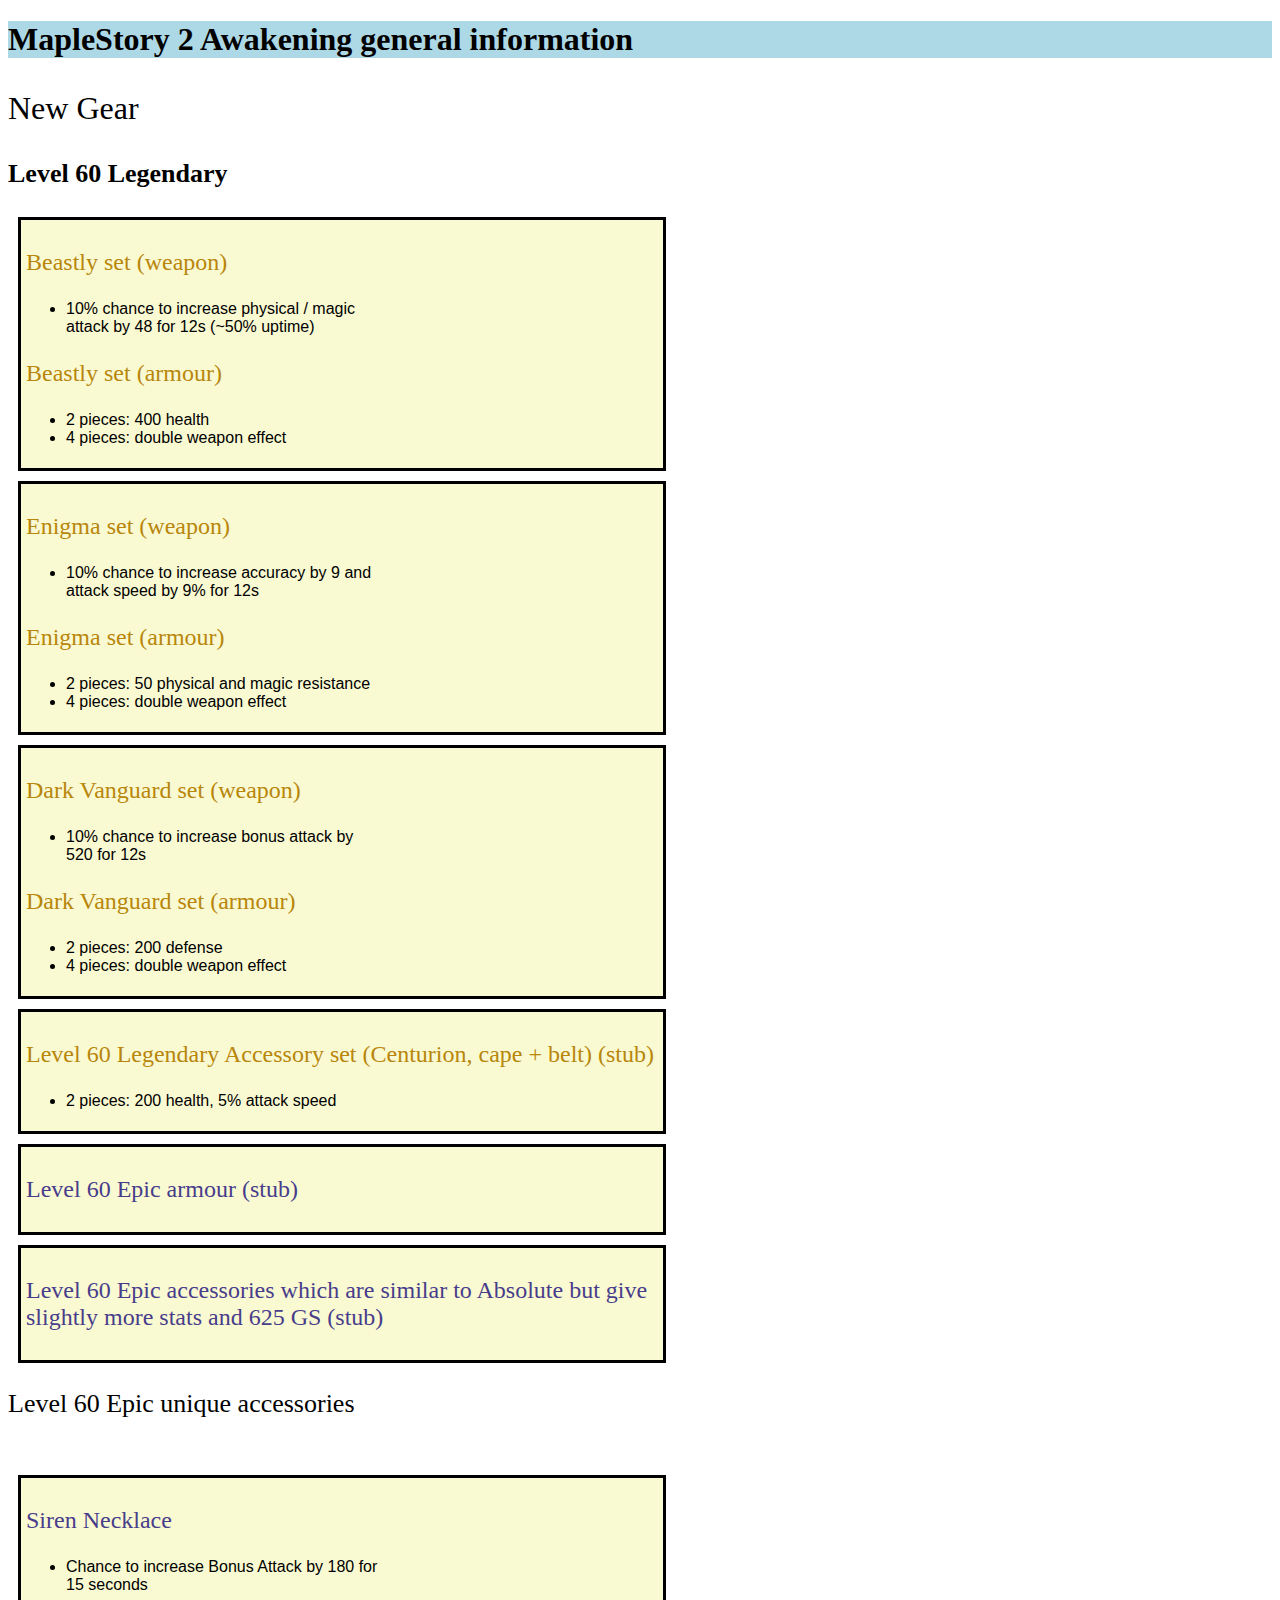
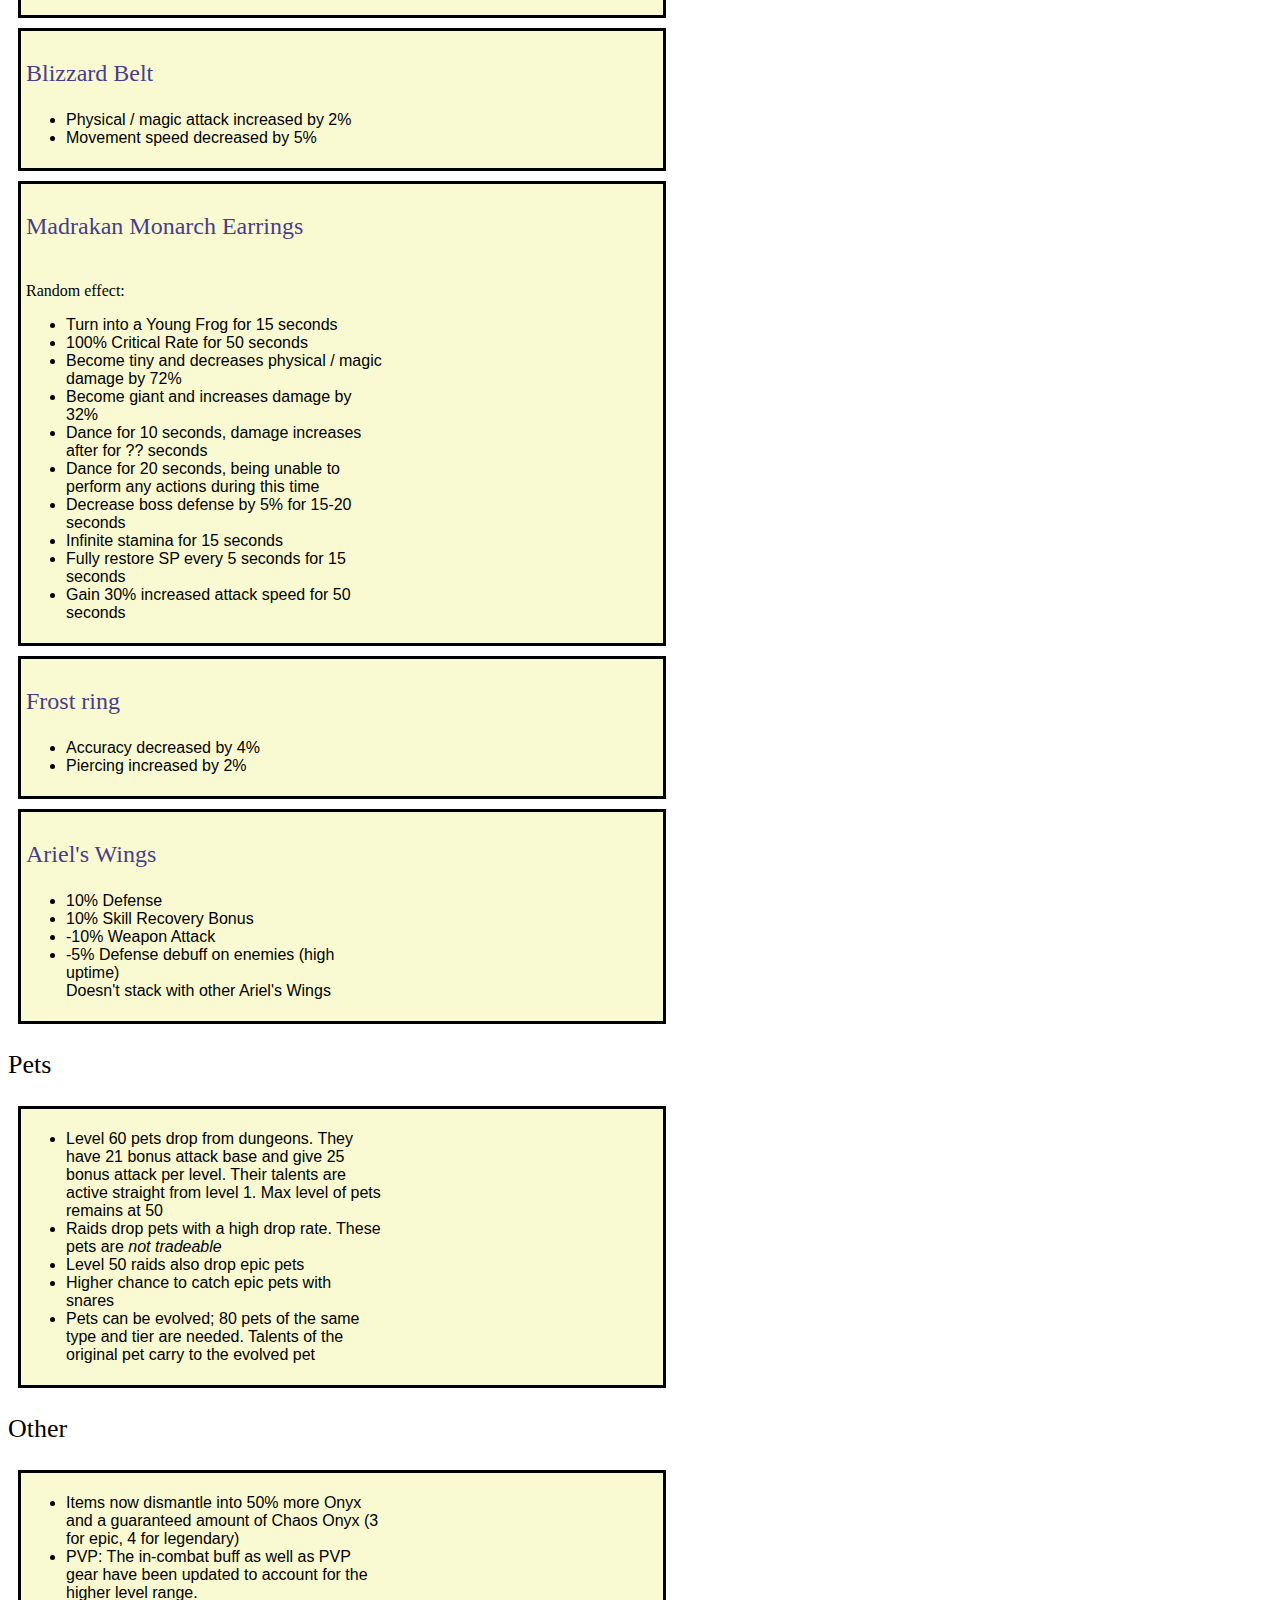
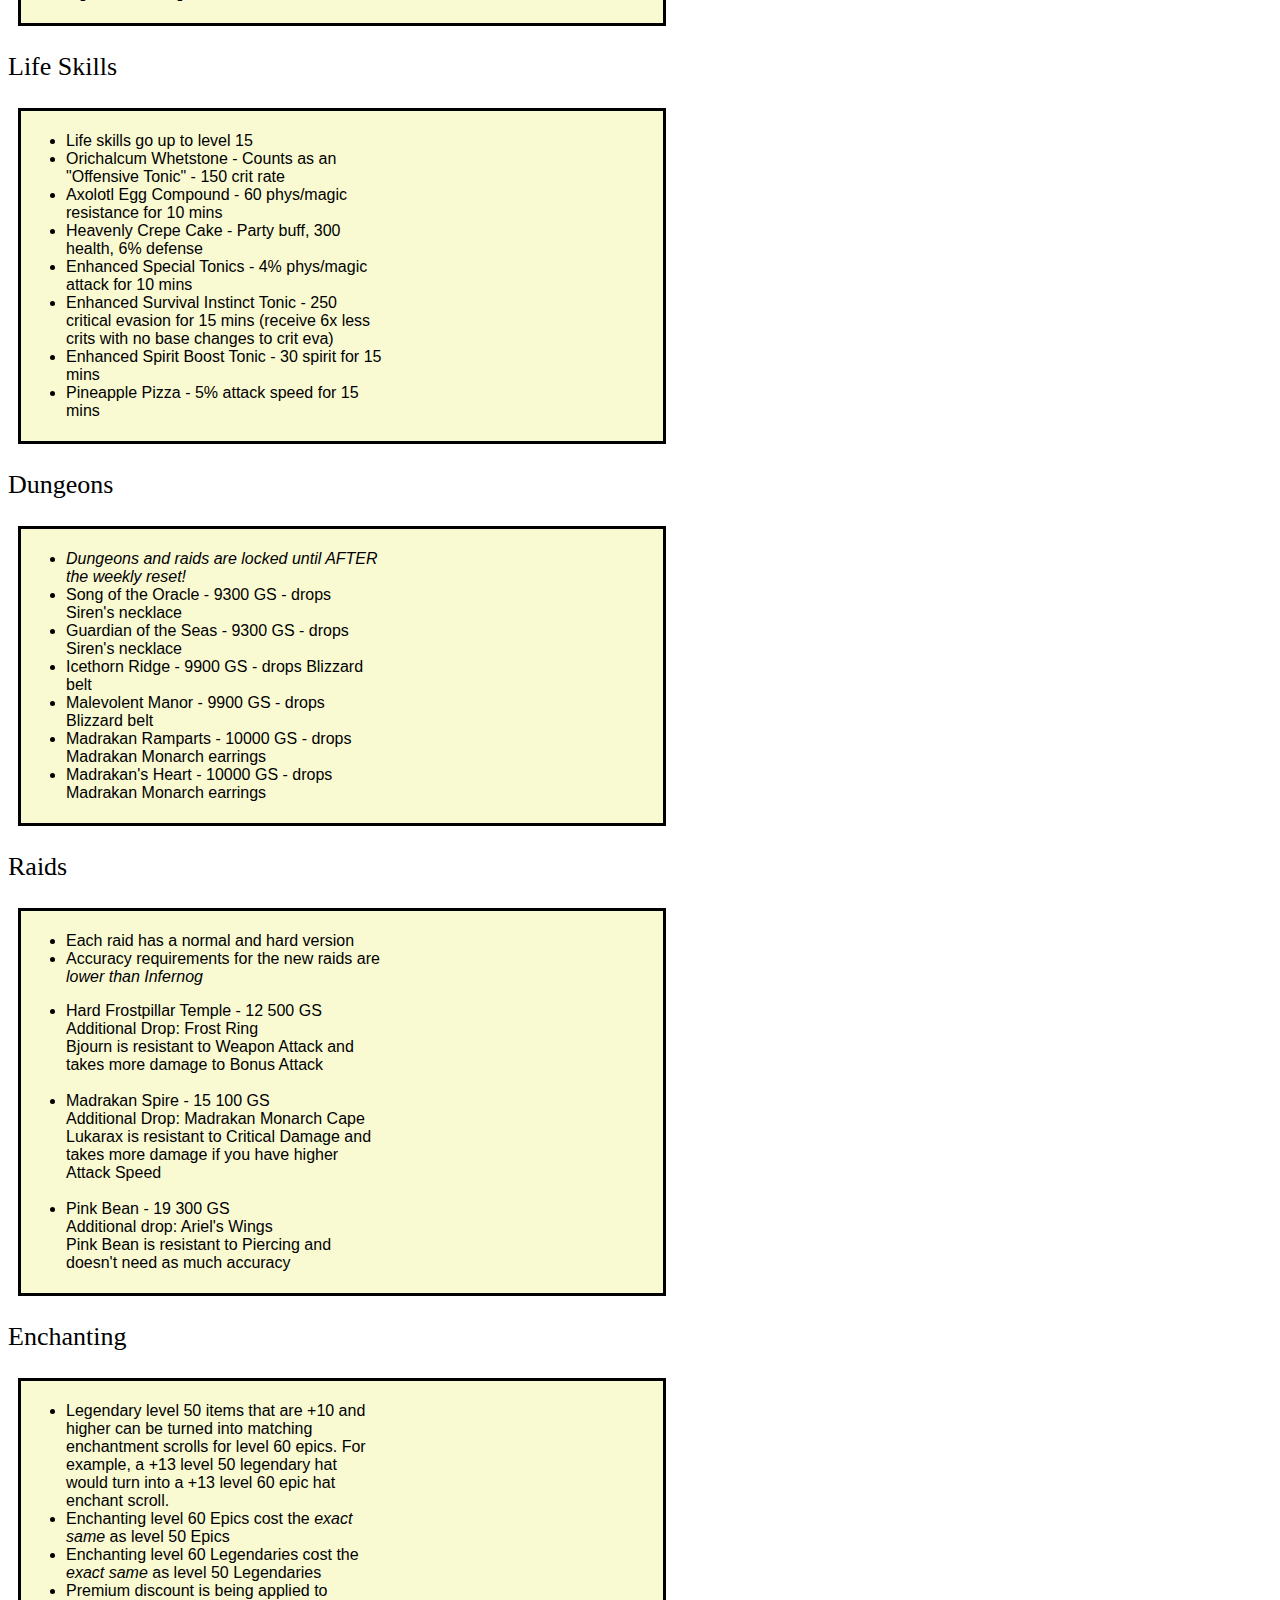
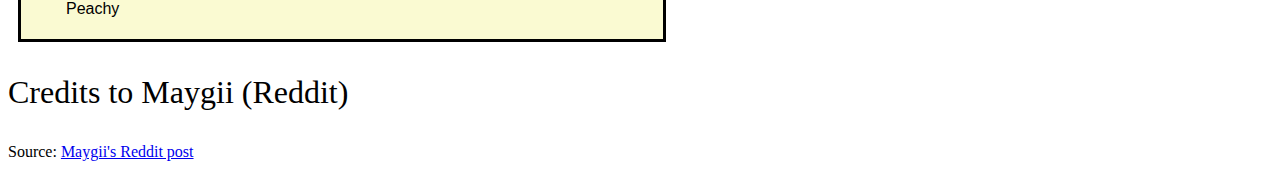
<file: index.html>
<!DOCTYPE html>
<html>
  <head>
    <link rel="stylesheet" type="text/css" href="stylesheet.css">
    <meta charset="utf-8">
    <meta name="viewport" content="width=device-width, initial-scale=1.0">
    <title>MapleStory 2 Awakening</title>
  </head>
  <body>
    <h1 id="niceheader">MapleStory 2 Awakening general information</h1>
    <div id="firstdiv">
      <p id="sm-head">New Gear</p>
      <b id="sm-middle">Level 60 Legendary</b><br><br>
      <div id="separator">
          <p id="item-leg">Beastly set (weapon)</p>
          <ul id="list">
            <li>10% chance to increase physical / magic attack by 48 for 12s (~50% uptime)</li>
          </ul>
          <p id="item-leg">Beastly set (armour)</p>
          <ul id="list">
            <li>2 pieces: 400 health</li>
            <li>4 pieces: double weapon effect</li>
          </ul>
      </div>
      <div id="separator">
          <p id="item-leg">Enigma set (weapon)</p>
          <ul id="list">
            <li>10% chance to increase accuracy by 9 and attack speed by 9% for 12s</li>
          </ul>
          <p id="item-leg">Enigma set (armour)</p>
          <ul id="list">
            <li>2 pieces: 50 physical and magic resistance</li>
            <li>4 pieces: double weapon effect</li>
          </ul>
      </div>
      <div id="separator">
          <p id="item-leg">Dark Vanguard set (weapon)</p>
          <ul id="list">
            <li>10% chance to increase bonus attack by 520 for 12s</li>
          </ul>
          <p id="item-leg">Dark Vanguard set (armour)</p>
          <ul id="list">
            <li>2 pieces: 200 defense</li>
            <li>4 pieces: double weapon effect</li>
          </ul>
      </div>
      <div id="separator">
          <p id="item-leg">Level 60 Legendary Accessory set (Centurion, cape + belt) (stub)</p>
          <ul id="list">
            <li>2 pieces: 200 health, 5% attack speed</li>
          </ul>
      </div>

      <div id="separator">
          <p id="item">Level 60 Epic armour (stub)</p>
      </div>
      <div id="separator">
          <p id="item">Level 60 Epic accessories which are similar to Absolute but give slightly more stats and 625 GS (stub)</p>
      </div>
      <p id="sm-middle">Level 60 Epic unique accessories</b><br><br>
      <div id="separator">
          <p id="item">Siren Necklace</p>
          <ul id="list">
            <li>Chance to increase Bonus Attack by 180 for 15 seconds</li>
          </ul>
      </div>
      <div id="separator">
          <p id="item">Blizzard Belt</p>
          <ul id="list">
            <li>Physical / magic attack increased by 2%</li>
            <li>Movement speed decreased by 5%</li>
          </ul>
      </div>
      <div id="separator">
          <p id="item">Madrakan Monarch Earrings</p><br>
          Random effect:
          <ul id="list">
          <li>Turn into a Young Frog for 15 seconds</li>
          <li>100% Critical Rate for 50 seconds</li>
          <li>Become tiny and decreases physical / magic damage by 72%</li>
          <li>Become giant and increases damage by 32%</li>
          <li>Dance for 10 seconds, damage increases after for ?? seconds</li>
          <li>Dance for 20 seconds, being unable to perform any actions during this time</li>
          <li>Decrease boss defense by 5% for 15-20 seconds</li>
          <li>Infinite stamina for 15 seconds</li>
          <li>Fully restore SP every 5 seconds for 15 seconds</li>
          <li>Gain 30% increased attack speed for 50 seconds</li>
          </ul>
      </div>
      <div id="separator">
          <p id="item">Frost ring</p>
          <ul id="list">
            <li>Accuracy decreased by 4%</li>
            <li>Piercing increased by 2%</li>
          </ul>
      </div>
      <div id="separator">
        <p id="item">Ariel's Wings</p>
        <ul id="list">
          <li>10% Defense</li>
          <li>10% Skill Recovery Bonus</li>
          <li>-10% Weapon Attack</li>
          <li>-5% Defense debuff on enemies (high uptime)<br>
          Doesn't stack with other Ariel's Wings</li>
        </ul>
      </div>
      <p id="sm-middle">Pets</p>
      <div id="separator">
        <ul id="list">
          <li>Level 60 pets drop from dungeons. They have 21 bonus attack base and give 25 bonus attack per level. Their talents are active straight from level 1. Max level of pets remains at 50</li>
          <li>Raids drop pets with a high drop rate. These pets are <em>not tradeable</em></li>
          <li>Level 50 raids also drop epic pets</li>
          <li>Higher chance to catch epic pets with snares</li>
          <li>Pets can be evolved; 80 pets of the same type and tier are needed. Talents of the original pet carry to the evolved pet</li>
        </ul>
      </div>
      <p id="sm-middle">Other</p>
      <div id="separator">
        <ul id="list">
          <li>Items now dismantle into 50% more Onyx and a guaranteed amount of Chaos Onyx (3 for epic, 4 for legendary)</li>
          <li>PVP: The in-combat buff as well as PVP gear have been updated to account for the higher level range.</li>
        </ul>
      </div>
      <p id="sm-middle">Life Skills</p>
      <div id="separator">
        <ul id="list">
          <li>Life skills go up to level 15</li>
          <li>Orichalcum Whetstone - Counts as an "Offensive Tonic" - 150 crit rate</li>
          <li>Axolotl Egg Compound - 60 phys/magic resistance for 10 mins</li>
          <li>Heavenly Crepe Cake - Party buff, 300 health, 6% defense</li>
          <li>Enhanced Special Tonics - 4% phys/magic attack for 10 mins</li>
          <li>Enhanced Survival Instinct Tonic - 250 critical evasion for 15 mins (receive 6x less crits with no base changes to crit eva)</li>
          <li>Enhanced Spirit Boost Tonic - 30 spirit for 15 mins</li>
          <li>Pineapple Pizza - 5% attack speed for 15 mins</li>
        </ul>
      </div>
      <p id="sm-middle">Dungeons</p>
      <div id="separator">
        <ul id="list">
          <li><em>Dungeons and raids are locked until AFTER the weekly reset!</em></li>
          <li>Song of the Oracle - 9300 GS - drops Siren's necklace</li>
          <li>Guardian of the Seas - 9300 GS - drops Siren's necklace</li>
          <li>Icethorn Ridge - 9900 GS - drops Blizzard belt</li>
          <li>Malevolent Manor - 9900 GS - drops Blizzard belt</li>
          <li>Madrakan Ramparts - 10000 GS - drops Madrakan Monarch earrings</li>
          <li>Madrakan's Heart - 10000 GS - drops Madrakan Monarch earrings</li>
        </ul>
      </div>
      <p id="sm-middle">Raids</p>
      <div id="separator">
        <ul id="list">
          <li>Each raid has a normal and hard version</li>
          <li>Accuracy requirements for the new raids are <em>lower than Infernog</em></li>
        </ul>
        <ul id="list">
          <li>Hard Frostpillar Temple - 12 500 GS<br>Additional Drop: Frost Ring<br>Bjourn is resistant to Weapon Attack and takes more damage to Bonus Attack</li><br>
          <li>Madrakan Spire - 15 100 GS<br>Additional Drop: Madrakan Monarch Cape<br>Lukarax is resistant to Critical Damage and takes more damage if you have higher Attack Speed</li><br>
          <li>Pink Bean - 19 300 GS<br>Additional drop: Ariel's Wings<br>Pink Bean is resistant to Piercing and doesn't need as much accuracy</li>
        </ul>
      </div>
      <p id="sm-middle">Enchanting</p>
      <div id="separator">
        <ul id="list">
          <li>Legendary level 50 items that are +10 and higher can be turned into matching enchantment scrolls for level 60 epics. For example, a +13 level 50 legendary hat would turn into a +13 level 60 epic hat enchant scroll.</li>
          <li>Enchanting level 60 Epics cost the <em>exact same</em> as level 50 Epics</li>
          <li>Enchanting level 60 Legendaries cost the <em>exact same</em> as level 50 Legendaries</li>
          <li>Premium discount is being applied to Peachy</li>
        </ul>
      </div>
    </div>
    <p id="sm-head">Credits to Maygii (Reddit)</p>
    Source: <a href="https://www.reddit.com/r/MapleStory2/comments/brtzhe/stream_summary_striker_and_new_challenges/">Maygii's Reddit post</a> 
    
  </body>

<!--
<!DOCTYPE html>
<html>
  <head>
    <link rel="stylesheet" type="text/css" href="stylesheet.css">
    <meta charset="utf-8">
    <meta name="viewport" content="width=device-width, initial-scale=1.0">
    <script src="formulas.js"></script>
    <title>Title</title>
  </head>
  <body>
    <h1>IN PROGRESS (OH REALLY...)</h1>
    <script src="jquery.js"></script>
    <form id="stats">
      Attack:
      <input class="test" type="text" name="att" id="att"><br>
      Pet level:
      <input class="test" type="text" name="petLevel" id="petLevel"><br>
    </form>
    <form>
      Attack:
      <input class="test" type="text" name="att" id="att"><br>
      Attack line:
      <input class="test" type="text" name="attLine" id="attLine"><br>
      Damage increase (%):
      <input type="text" name="dmgInc" id="dmgInc" readonly><br>
    </form>
    <form>
      Boss damage (%):
      <input class="test1" type="text" name="bd" id="bd"><br>
      Boss damage line (%):
      <input class="test1" type="text" name="bdline" id="bdline"><br>
      Damage increase (%):
      <input type="text" name="dmgIncBoss" id="dmgIncBoss" readonly><br>
    </form>
    <p>Legend
      Attack = Physical attack or magic attack from your stat window
    </p>
    <form>
        <p>Job</p>
      <select name="job" id="job">
        <option value="placeholder">Choose class...</option>
        <option value="archer">Archer</option>
        <option value="assassin">Assassin</option>
        <option value="berserker">Berserker</option>
        <option value="heavygunner">Heavy Gunner</option>
        <option value="knight">Knight</option>
        <option value="priest">Priest</option>
        <option value="runeblade">Runeblade</option>
        <option value="soulbinder">Soul Binder</option>
        <option value="striker">Striker</option>
        <option value="thief">Thief</option>
        <option value="wizard">Wizard</option>
      </select>
    </form>
    <form>
        Weapon coefficient (debug):
        <input type="text" name="wepcoef" id="wepcoef" readonly><br>
        Class factor (debug):
        <input type="text" name="cf" id="cf" readonly><br>
        Job factor (debug):
        <input type="text" name="jf" id="jf" readonly><br>
      </form>
      <script src="constants.js"></script>
    <script src="input.js"></script>
  </body>
-->
</file>
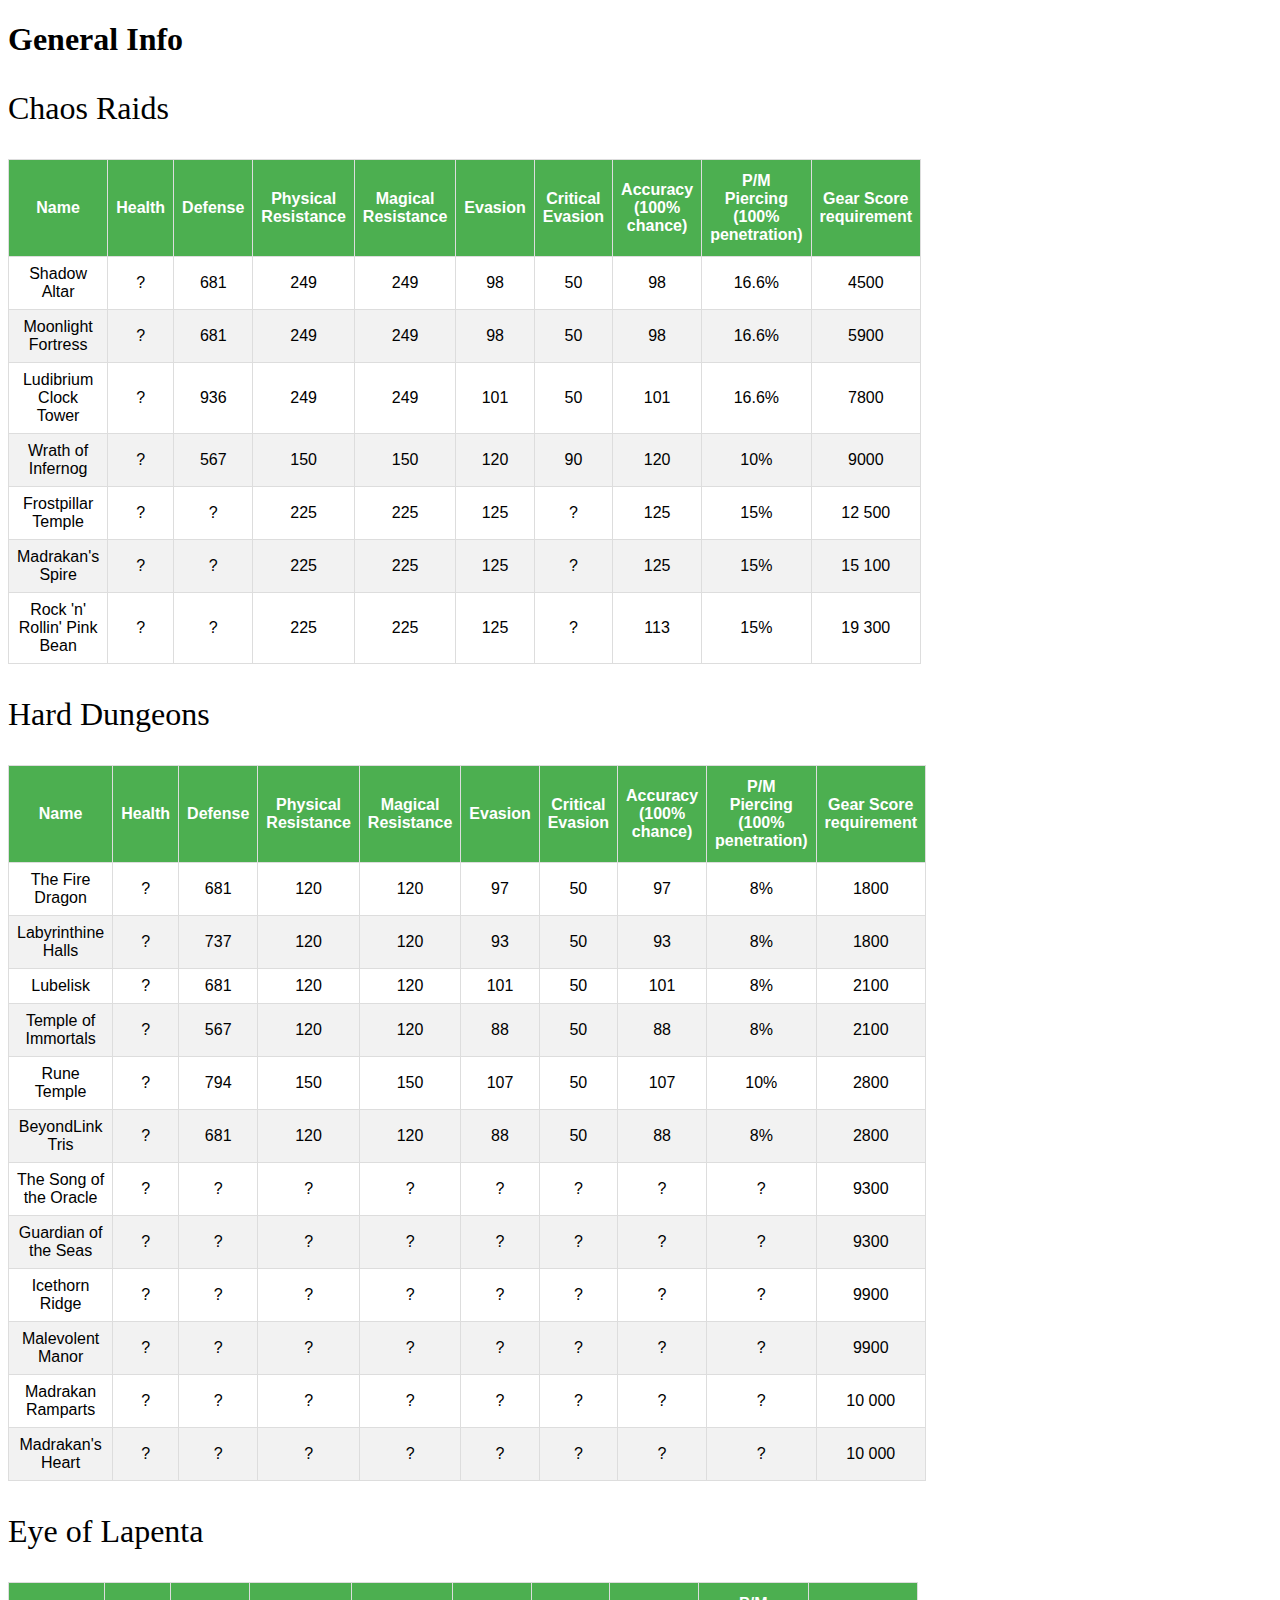
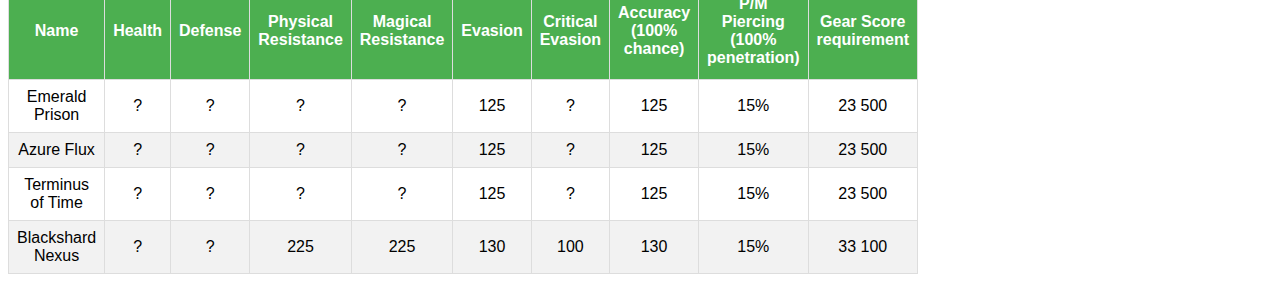
<file: bosses.html>
<!DOCTYPE html>
<html>
  <head>
    <meta charset="utf-8">
    <meta name="viewport" content="width=device-width, initial-scale=1.0">
    <link rel="stylesheet" type="text/css" href="stylesheet.css">
    <title>Title</title>
  </head>
  <body>
      <h1>General Info</h1>
      <p id="sm-head">Chaos Raids</p>
      <table id="bosses">
          <thead>
              <tr>
                  <th>Name</th>
                  <th>Health</th>
                  <th>Defense</th>
                  <th>Physical <br> Resistance</th>
                  <th>Magical <br> Resistance</th>
                  <th>Evasion</th>
                  <th>Critical <br> Evasion</th>
                  <th><b>Accuracy <br> (100% chance)</b></th>
                  <th><b>P/M Piercing <br> (100% penetration)</b></th>
                  <th><b>Gear Score <br> requirement</b></th>
              </tr>
          </thead>
          <tbody>
              <tr id="dev">
                  <td>Shadow Altar</td>
                  <td>?</td>
                  <td>681</td>
                  <td>249</td>
                  <td>249</td>
                  <td>98</td>
                  <td>50</td>
                  <td>98</td>
                  <td>16.6%</td>
                  <td>4500</td>
              </tr>
              <tr id="cmoc">
                  <td>Moonlight Fortress</td>
                  <td>?</td>
                  <td>681</td>
                  <td>249</td>
                  <td>249</td>
                  <td>98</td>
                  <td>50</td>
                  <td>98</td>
                  <td>16.6%</td>
                  <td>5900</td>
              </tr>
              <tr id="papu">
                  <td>Ludibrium Clock Tower</td>
                  <td>?</td>
                  <td>936</td>
                  <td>249</td>
                  <td>249</td>
                  <td>101</td>
                  <td>50</td>
                  <td>101</td>
                  <td>16.6%</td>
                  <td>7800</td>
              </tr>
              <tr id="nog">
                  <td>Wrath of Infernog</td>
                  <td>?</td>
                  <td>567</td>
                  <td>150</td>
                  <td>150</td>
                  <td>120</td>
                  <td>90</td>
                  <td>120</td>
                  <td>10%</td>
                  <td>9000</td>
              </tr>
              <tr id="frostpillar">
                  <td>Frostpillar Temple</td>
                  <td>?</td>
                  <td>?</td>
                  <td>225</td>
                  <td>225</td>
                  <td>125</td>
                  <td>?</td>
                  <td>125</td>
                  <td>15%</td>
                  <td>12 500</td>
              </tr>
              <tr id="madrakan">
                <td>Madrakan's Spire</td>
                <td>?</td>
                <td>?</td>
                <td>225</td>
                <td>225</td>
                <td>125</td>
                <td>?</td>
                <td>125</td>
                <td>15%</td>
                <td>15 100</td>
              </tr>
              <tr id="pb">
                  <td>Rock 'n' Rollin' Pink Bean</td>
                  <td>?</td>
                  <td>?</td>
                  <td>225</td>
                  <td>225</td>
                  <td>125</td>
                  <td>?</td>
                  <td>113</td>
                  <td>15%</td>
                  <td>19 300</td>
              </tr>
          </tbody>
      </table>
      <p id="sm-head">Hard Dungeons</p>
      <table id="bosses">
          <thead>
              <tr>
                <th>Name</th>
                <th>Health</th>
                <th>Defense</th>
                <th>Physical <br> Resistance</th>
                <th>Magical <br> Resistance</th>
                <th>Evasion</th>
                <th>Critical <br> Evasion</th>
                <th><b>Accuracy <br> (100% chance)</b></th>
                <th><b>P/M Piercing <br> (100% penetration)</b></th>
                <th><b>Gear Score <br> requirement</b></th>
              </tr>
          </thead>
          <tbody>
            <tr>
                <td>The Fire Dragon</td>
                <td>?</td>
                <td>681</td>
                <td>120</td>
                <td>120</td>
                <td>97</td>
                <td>50</td>
                <td>97</td>
                <td>8%</td>
                <td>1800</td>
            </tr>
            <tr>
                <td>Labyrinthine Halls</td>
                <td>?</td>
                <td>737</td>
                <td>120</td>
                <td>120</td>
                <td>93</td>
                <td>50</td>
                <td>93</td>
                <td>8%</td>
                <td>1800</td>
            </tr>
            <tr>
                <td>Lubelisk</td>
                <td>?</td>
                <td>681</td>
                <td>120</td>
                <td>120</td>
                <td>101</td>
                <td>50</td>
                <td>101</td>
                <td>8%</td>
                <td>2100</td>
            </tr>
            <tr>
                <td>Temple of Immortals</td>
                <td>?</td>
                <td>567</td>
                <td>120</td>
                <td>120</td>
                <td>88</td>
                <td>50</td>
                <td>88</td>
                <td>8%</td>
                <td>2100</td>
            </tr>
            <tr>
                <td>Rune Temple</td>
                <td>?</td>
                <td>794</td>
                <td>150</td>
                <td>150</td>
                <td>107</td>
                <td>50</td>
                <td>107</td>
                <td>10%</td>
                <td>2800</td>
            </tr>
            <tr>
                <td>BeyondLink Tris</td>
                <td>?</td>
                <td>681</td>
                <td>120</td>
                <td>120</td>
                <td>88</td>
                <td>50</td>
                <td>88</td>
                <td>8%</td>
                <td>2800</td>
            </tr>
            <tr>
                <td>The Song of the Oracle</td>
                <td>?</td>
                <td>?</td>
                <td>?</td>
                <td>?</td>
                <td>?</td>
                <td>?</td>
                <td>?</td>
                <td>?</td>
                <td>9300</td>
            </tr>
            <tr>
                <td>Guardian of the Seas</td>
                <td>?</td>
                <td>?</td>
                <td>?</td>
                <td>?</td>
                <td>?</td>
                <td>?</td>
                <td>?</td>
                <td>?</td>
                <td>9300</td>
            </tr>
            <tr>
                <td>Icethorn Ridge</td>
                <td>?</td>
                <td>?</td>
                <td>?</td>
                <td>?</td>
                <td>?</td>
                <td>?</td>
                <td>?</td>
                <td>?</td>
                <td>9900</td>
            </tr>
            <tr>
                <td>Malevolent Manor</td>
                <td>?</td>
                <td>?</td>
                <td>?</td>
                <td>?</td>
                <td>?</td>
                <td>?</td>
                <td>?</td>
                <td>?</td>
                <td>9900</td>
            </tr>
            <tr>
                <td>Madrakan Ramparts</td>
                <td>?</td>
                <td>?</td>
                <td>?</td>
                <td>?</td>
                <td>?</td>
                <td>?</td>
                <td>?</td>
                <td>?</td>
                <td>10 000</td>
            </tr>
            <tr>
                <td>Madrakan's Heart</td>
                <td>?</td>
                <td>?</td>
                <td>?</td>
                <td>?</td>
                <td>?</td>
                <td>?</td>
                <td>?</td>
                <td>?</td>
                <td>10 000</td>
            </tr>
          </tbody>
      </table>
      <p id="sm-head">Eye of Lapenta</p>
      <table id="bosses">
          <thead>
              <tr>
                <th>Name</th>
                <th>Health</th>
                <th>Defense</th>
                <th>Physical <br> Resistance</th>
                <th>Magical <br> Resistance</th>
                <th>Evasion</th>
                <th>Critical <br> Evasion</th>
                <th><b>Accuracy <br> (100% chance)</b></th>
                <th><b>P/M Piercing <br> (100% penetration)</b></th>
                <th><b>Gear Score <br> requirement</b></th>
              </tr>
          </thead>
          <tbody>
              <tr>
                  <td>Emerald Prison</td>
                  <td>?</td>
                  <td>?</td>
                  <td>?</td>
                  <td>?</td>
                  <td>125</td>
                  <td>?</td>
                  <td>125</td>
                  <td>15%</td>
                  <td>23 500</td>
                </tr>
                <tr>
                    <td>Azure Flux</td>
                    <td>?</td>
                    <td>?</td>
                    <td>?</td>
                    <td>?</td>
                    <td>125</td>
                    <td>?</td>
                    <td>125</td>
                    <td>15%</td>
                    <td>23 500</td>
                </tr>
                <tr>
                    <td>Terminus of Time</td>
                    <td>?</td>
                    <td>?</td>
                    <td>?</td>
                    <td>?</td>
                    <td>125</td>
                    <td>?</td>
                    <td>125</td>
                    <td>15%</td>
                    <td>23 500</td>
                </tr>
                <tr>
                    <td>Blackshard Nexus</td>
                    <td>?</td>
                    <td>?</td>
                    <td>225</td>
                    <td>225</td>
                    <td>130</td>
                    <td>100</td>
                    <td>130</td>
                    <td>15%</td>
                    <td>33 100</td>
                    </tr>
            </tbody>
  </body>
</file>
<file: stylesheet.css>
#sm-head{
    font-size: 32px;
}
#sm-middle{
    font-size: 26px;
}
#sm-low{
    font-size: 20px;
}
#item{
    font-size: 24px;
    color: darkslateblue;
}
#item-leg{
    font-size: 24px;
    color: darkgoldenrod;
}
#list, #bosses{
    font-family: "Trebuchet MS", Arial, Helvetica, sans-serif;
    border-collapse: collapse;
    width: 50%;
}
#bosses td, #bosses th{
    border: 1px solid #ddd;
    padding: 8px;
    text-align: center;
}
#bosses th{
    padding-top: 12px;
    padding-bottom: 12px;
    background-color: #4CAF50;
    color: white;
}
#bosses tr:nth-child(even){
    background-color: #f2f2f2;
}
#separator{
    background-color: lightgoldenrodyellow;
    padding: 5px;
    margin: 10px;
    border: solid black;
    width: 50%;
}
#niceheader{
    background-color: lightblue;
}
</file>
